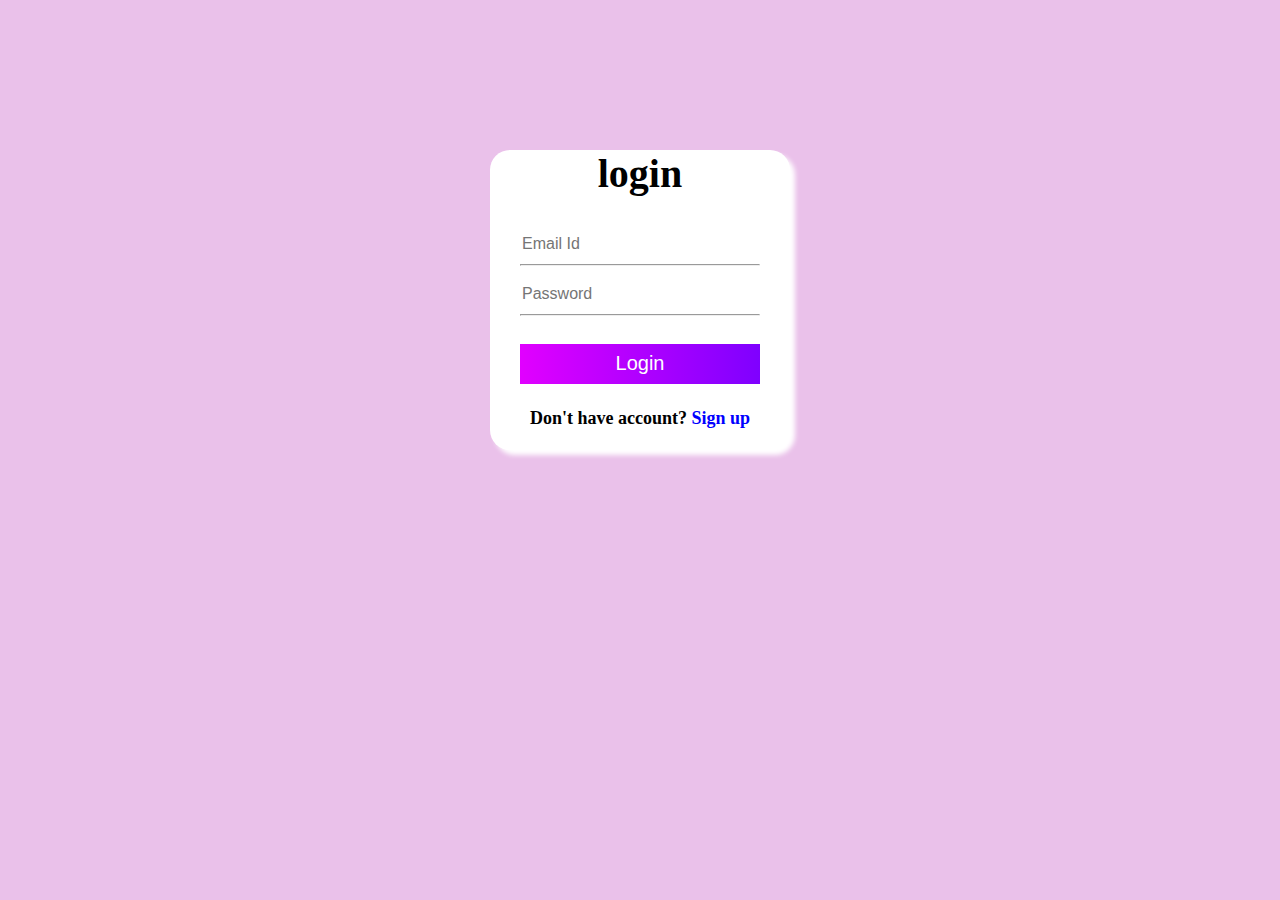
<file: index.html>
<!DOCTYPE html>
<html lang="en">
<head>
    <meta charset="UTF-8">
    <meta name="viewport" content="width=device-width, initial-scale=1.0">
    <title>Index Page</title>
    <link rel="stylesheet" href="styles.css">
    <link
    rel="stylesheet" href="https://cdnjs.cloudflare.com/ajax/libs/animate.css/4.1.1/animate.min.css"/>
    <link rel="stylesheet" href="https://cdnjs.cloudflare.com/ajax/libs/font-awesome/6.6.0/css/all.min.css" integrity="sha512-Kc323vGBEqzTmouAECnVceyQqyqdsSiqLQISBL29aUW4U/M7pSPA/gEUZQqv1cwx4OnYxTxve5UMg5GT6L4JJg==" crossorigin="anonymous" referrerpolicy="no-referrer" />
</head>
<body>
    <div id="container">
        <div id="loginDiv" class="animate__animated animate__flipInY">
            <form id="input_frm">
                <h1 id="heading">login</h1>
                <input type="email" placeholder="Email Id" id="mail" required="required"><hr id="ehr">
                <input type="password" placeholder="Password" id="pass" required="required"><hr id="phr">
                <button type="submit" id="loginbtn">Login</button>
                <h4 id="notice">Don't have account?<span id="sign_span"> Sign up</span></h4>
            </form>
            <small id="wrong_email">Email id not registered</small>
            <small id="wrong_pass">wrong password !</small>
        </div>

        <div id="signupDiv" class="animate__animated animate__flipInY">
            <form id="signup_frm">
                <h1 id="heading2">Sign up</h41>
                    <input type="text0" placeholder="Name" id="name" required="required"><hr class="shr">
                    <input type="mail" placeholder="Email" id="smail" required="required"><hr class="shr">
                    <input type="number" placeholder="Phone" id="phone" required="required"><hr class="shr">
                    <input type="password" placeholder="Password" id="spass" required="required"><hr class="shr">
                    <button type="submit" id="signbtn">Sign up</button>
                    <h4 id="loginnote">Already have a account? <span id="login_span">Login</span></h4>
            </form>
        </div>
        <small id="warning">This email already used !!</small>
    </div>



    <script src="scripts.js"></script>
</body>
</html>
</file>
<file: styles.css>
*{ box-sizing: border-box;}

/* login page styles */
body{ background-color: rgb(234, 193, 234);}
#container{ height: 300px; width:300px; border-radius: 20px; margin: 150px auto;}
#loginDiv{ height: 300px; width: 300px; border-radius: 20px; box-shadow: 5px 5px 5px white; background-color: white;}
#heading{ text-align: center; font-size: 40px; margin-top: 0px;}
#mail,#pass{ height:40px; width:80%; margin: 0 0 15px 10%; border:0; font-size: 16px;}
#loginbtn{ height:40px; width:80%; margin-left: 10%; background: linear-gradient(to right, #E100FF, #7F00FF); font-size: 20px; border:0; cursor: pointer; margin-top: 20px; color:white;}
input:focus{ border: none; outline:none;}
#notice{ text-align: center; font-size: 18px;}
#ehr,#phr{ width:80%; margin-top: -15px;}
span{ color: blue; cursor: pointer;}
#wrong_email{ color: red; position: absolute; top:38%; left: 10%; display: none;}
#wrong_pass{ color: red; position: absolute; top:55%; left: 10%; display: none;}

/* sign up page styles */
#signupDiv{ height: 440px; width: 300px; border-radius: 20px; box-shadow: 5px 5px 5px white; display: none; background-color: white;}
#heading2{ text-align: center; font-size: 40px; margin-top: 0;}
#name,#smail,#phone,#spass,#signbtn{ height: 40px; width:80%; margin: 0 0 15px 10%; border:0; font-size: 16px;}
.shr{ width:80%; margin-top: -15px;}
#signbtn{ height: 40px; width:80%; margin-left: 3%; background: linear-gradient(to right, #E100FF, #7F00FF); font-size: 20px; border:0; cursor: pointer; color: white}
i{ position: relative; left:-10px; top: 2px;}
#loginnote{ font-size: 18px; text-align: center; margin-top: -25px;}
#warning{ position: absolute; top:45%; left:42%; color: red;display: none;}

/* upload profile styles */
body{ overflow: hidden;}
#upload_profile_div{ height: 325px; width:300px; border-radius: 20px; margin: 150px auto;  box-shadow: 5px 5px 5px white; background: white; position: relative; overflow: hidden; margin-bottom: 300px;;}
#profile_div{ height: 150px; width: 150px; border: 3px solid rgba(0, 0, 0, 0.401); border-radius: 50%; position: absolute; left:26%; top:10%; box-shadow: 5px 5px 5px rgba(0, 0, 0, 0.401); overflow: hidden;}
#profile_account_icon{ font-size: 130px; position: absolute; left:10%; top:12%; color: rgba(0, 0, 0, 0.589);}
#input_profile{ height: 147px; width: 147px; border: 1px solid black; position: absolute; left:26%; top:10%; border-radius: 50%; opacity: 0;}
#profile_div_username{ color: black; margin-top: 65%; margin-bottom: 0;}
#profile_div_nextbtn{ height:40px; width:80%; margin-left: 11%; background: linear-gradient(to right, #E100FF, #7F00FF); font-size: 20px; border:0; cursor: pointer; margin-top: 20px; color:white;}
#profile_div_nextbtn i{ margin-left: 5%;}
#plus_icon{ font-size: 30px; position: absolute; color: rgba(0, 0, 0, 0.589); left: 63%; top: 44%;}


/* The main Profile body styles */
body{ margin: 0; padding: 0;}
#main_container{ width: 100%;}
#profile_header{ height: 150px; width: 100%; background-image: url("images/sky.jpeg"); background-size: cover; background-position: top;}
#profile_picture{ height: 200px; width: 200px; background-color: #E100FF; border-radius: 50%; box-shadow: 0 0 5px white; border: 3px solid white; margin: -80px auto;}
#main_container_username{ text-align: center; margin: 90px 0 0 0; font-size: 40px;}

#apps_section{ height: 300px; width: 100%; display: flex; align-items: center; justify-content: center;}
#contact_section,#videoPlayer_section,#logout_section{ height: 200px; width:200px; background-color: white; margin-left: 50px; border-radius: 40px; display: flex;}
#contact_section:hover, #videoPlayer_section:hover,#logout_section:hover{ 
    box-shadow: 5px 5px 5xp red;
    width: 210px; height: 210px;
    transition: 0.2s ease-in-out;
    cursor: pointer;
}
#contact_icon,#video_icon,#logout_icon{ font-size: 80px; margin-top: 30px; margin-left: 33%; color: #8d037a;}
#contact_heading,#video_heading,#logout_heading{ font-size: 25px; margin-top: 60%; color: #8d037a; font-weight: bold;}
#contact_heading{ margin-left: -44%;}
#video_heading{ margin-left: -55%;}
#logout_heading{ margin-left: -42%;}
#footer{ height: 103px; width: 100%; display: flex; align-items: center; justify-content: center; background-color: #45064d; flex-direction: column;}
#devloper_details{ font-size: 30px; color:aqua; margin-top: -5px;}
#Developer_contact{ font-size: 20px; margin:0; color: aqua; margin-top: -20px; font-weight: lighter;}
/* ending main profile body styles */
</file>
